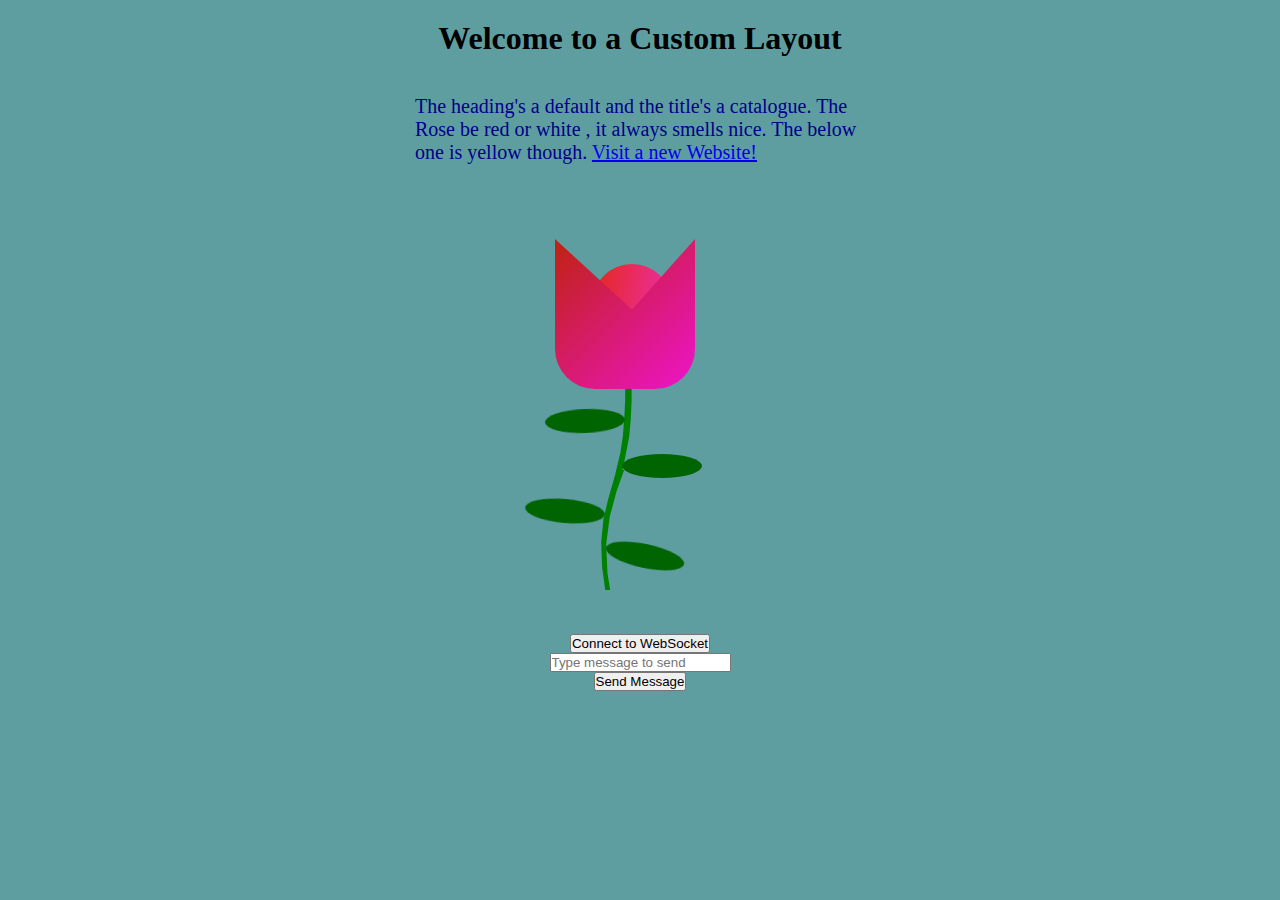
<file: index.html>
﻿<!DOCTYPE html>

<html lang="en">
<head>
    <meta charset="utf-8" />
    <link rel="stylesheet" href="style.css" />
    <title>Rose Red or White</title>
    <!--
    <script>
        var socket;

        // Open WebSocket connection
        function startWebSocket() {
            socket = new WebSocket("wss://internetwithanalytics.in:8080"); // Change to your WebSocket server address

            // Handle connection open
            socket.onopen = function() {
                console.log("Connected to WebSocket server!");
                socket.send("Hello from browser!");
            };

            // Handle receiving message
            socket.onmessage = function(event) {
                console.log("Received: " + event.data);
                document.getElementById("message").innerHTML = "Received: " + event.data;
            };

            // Handle error
            socket.onerror = function(error) {
                console.log("WebSocket error: " + error);
            };

            // Handle WebSocket close
            socket.onclose = function() {
                console.log("WebSocket connection closed.");
            };
        }

        // Send message to WebSocket server
        function sendMessage() {
            const message = document.getElementById('messageInput').value;
            socket.send(message);
        }
    </script>
    --!>
</head>

<body>
    <h1 style="margin-top:20px"> Welcome to a Custom Layout</h1>
    <p style="width: 50vh; font-size:20px; margin-top:38px; color:darkblue">
        The heading's a default and the title's a catalogue.
        The Rose be red or white , it always smells nice. The below one is yellow though.
        <a href="https://internetwithanalytics.in/HeyThere">Visit a new Website!</a>
    </p>


    <div class="container"> </div>
    <div class="flower-top"> </div>

    <div class="flower-stem"> </div>
    <div class="flower-stem2"> </div>
    <div class="flower-leaf">
            <span style="--i:1; left:-80px;  transform:rotateZ(-2deg)"></span>
            <span style="--i:2; left:-3px   "></span>
            <span style="--i:3; left: -100px; transform:rotateZ(5deg) "></span>
            <span style="--i:4; left: -20px; transform: rotateZ(12deg) "></span>
    </div>

    <button onclick="startWebSocket()">Connect to WebSocket</button>
    <input type="text" id="messageInput" placeholder="Type message to send">
    <button onclick="sendMessage()">Send Message</button>

    <p id="message"></p>
    
</body>
</html>
</file>
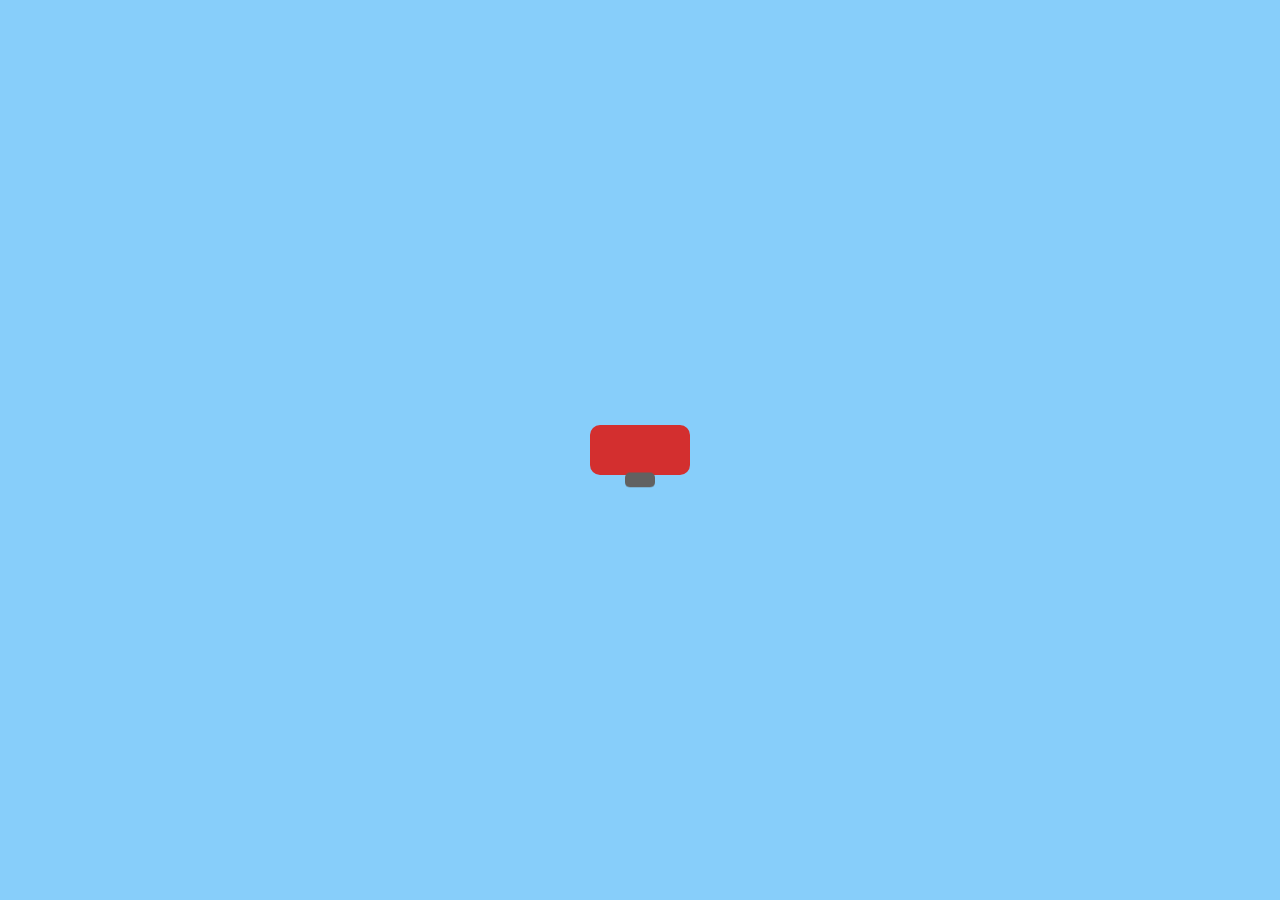
<file: HeyThere.html>
<!DOCTYPE html>
<html lang="en">
<head>
  <meta charset="UTF-8">
  <meta name="viewport" content="width=device-width, initial-scale=1.0">
  <title>3D Airplane</title>
  <style>
    body {
      margin: 0;
      height: 100vh;
      display: flex;
      justify-content: center;
      align-items: center;
      background-color: #87cefa;
      overflow: hidden;
    }

    .scene {
      width: 400px;
      height: 300px;
      perspective: 1000px;
      position: relative;
    }

    .airplane {
      width: 100%;
      height: 100%;
      position: absolute;
      transform-style: preserve-3d;
      transform: rotateX(0deg) rotateY(0deg);
      animation: fly 10s infinite linear;
    }

    .body {
      position: absolute;
      width: 100px;
      height: 50px;
      background-color: #d32f2f;
      border-radius: 10px;
      top: 50%;
      left: 50%;
      transform: translate(-50%, -50%) rotateX(0deg) rotateY(0deg);
    }

    .wing {
      position: absolute;
      width: 200px;
      height: 30px;
      background-color: #1976d2;
      top: 50%;
      left: 50%;
      transform-origin: center;
      transform: translate(-50%, -50%) rotateX(0deg) rotateY(90deg);
    }

    .tail {
      position: absolute;
      width: 40px;
      height: 20px;
      background-color: #388e3c;
      border-radius: 5px;
      top: 50%;
      left: 50%;
      transform: translate(-50%, -50%) rotateX(0deg) rotateY(-90deg);
    }

    .engine {
      position: absolute;
      width: 30px;
      height: 15px;
      background-color: #616161;
      top: 60%;
      left: 50%;
      transform: translateX(-50%) translateY(-50%) rotateX(0deg) rotateY(0deg);
      border-radius: 5px;
    }

    @keyframes fly {
      0% { transform: rotateX(0deg) rotateY(0deg); }
      100% { transform: rotateX(360deg) rotateY(360deg); }
    }
  </style>
</head>
<body>

<div class="scene">
  <div class="airplane">
    <div class="body"></div>
    <div class="wing"></div>
    <div class="tail"></div>
    <div class="engine"></div>
  </div>
</div>

</body>
</html>
</file>
<file: style.css>
﻿* {
    margin: 0;
    padding: 0;
    box-sizing: border-box;
}

body {
    background-color: cadetblue;
    display: flex;
    flex-direction: column;
    align-items: center;
    justify-content: center;
}

.container {
    position: relative;
    top: 75px;
    left: -15px;
    width: 140px;
    height: 150px;
    background: linear-gradient(135deg, #C02211 0%, #EE14CB 100%, #51BAFF 100%);
    clip-path: polygon(32% 71%, 100% 0, 100% 60%, 100% 100%, 0 100%, 0 0, 76% 65%);
    border-bottom-left-radius: 40px;
    border-bottom-right-radius: 40px;
    z-index: 2;
}

.flower-top {
    position: relative;
    top: -50px;
    left: -8px;
    width: 80px;
    height: 80px;
    background: linear-gradient(104deg , #E42814 0%, #EE2FBF 100%, #51BAFF 100%);
    z-index: 1;
    border-radius: 50%;
}

.flower-stem {
    position: relative;
    top: -10px;
    left: -18px;
    width: 80px;
    height: 120px;
    background: green;
    z-index: 1;
    clip-path: polygon(53% 27%, 54% 13%, 54% 0, 62% 0, 62% 14%, 61% 29%, 59% 44%, 54% 61%, 49% 77%, 42% 74%, 48% 57%, 51% 44%);
}

.flower-stem2 {
    position: relative;
    top: -44px;
    left: -28px;
    width: 45px;
    height: 120px;
    background: green;
    z-index: 1;
    clip-path: polygon(31% 41%, 41% 25%, 60% 0, 77% 0, 60% 18%, 45% 39%, 37% 62%, 40% 86%, 46% 100%, 35% 100%, 28% 81%, 26% 60%);
}

.flower-leaf {
    position: relative;
    display: flex;
    z-index: 1;
    padding: 0px 30px 0px 0px;
}

.flower-leaf span {
    position: absolute;
    
    top: calc(-270px + calc(var(--i)*45px));
    
    width: 80px;
    height: 24px;

    filter: blur(0.4px);

    background: darkgreen;
    border-radius: 50%;
}
</file>
